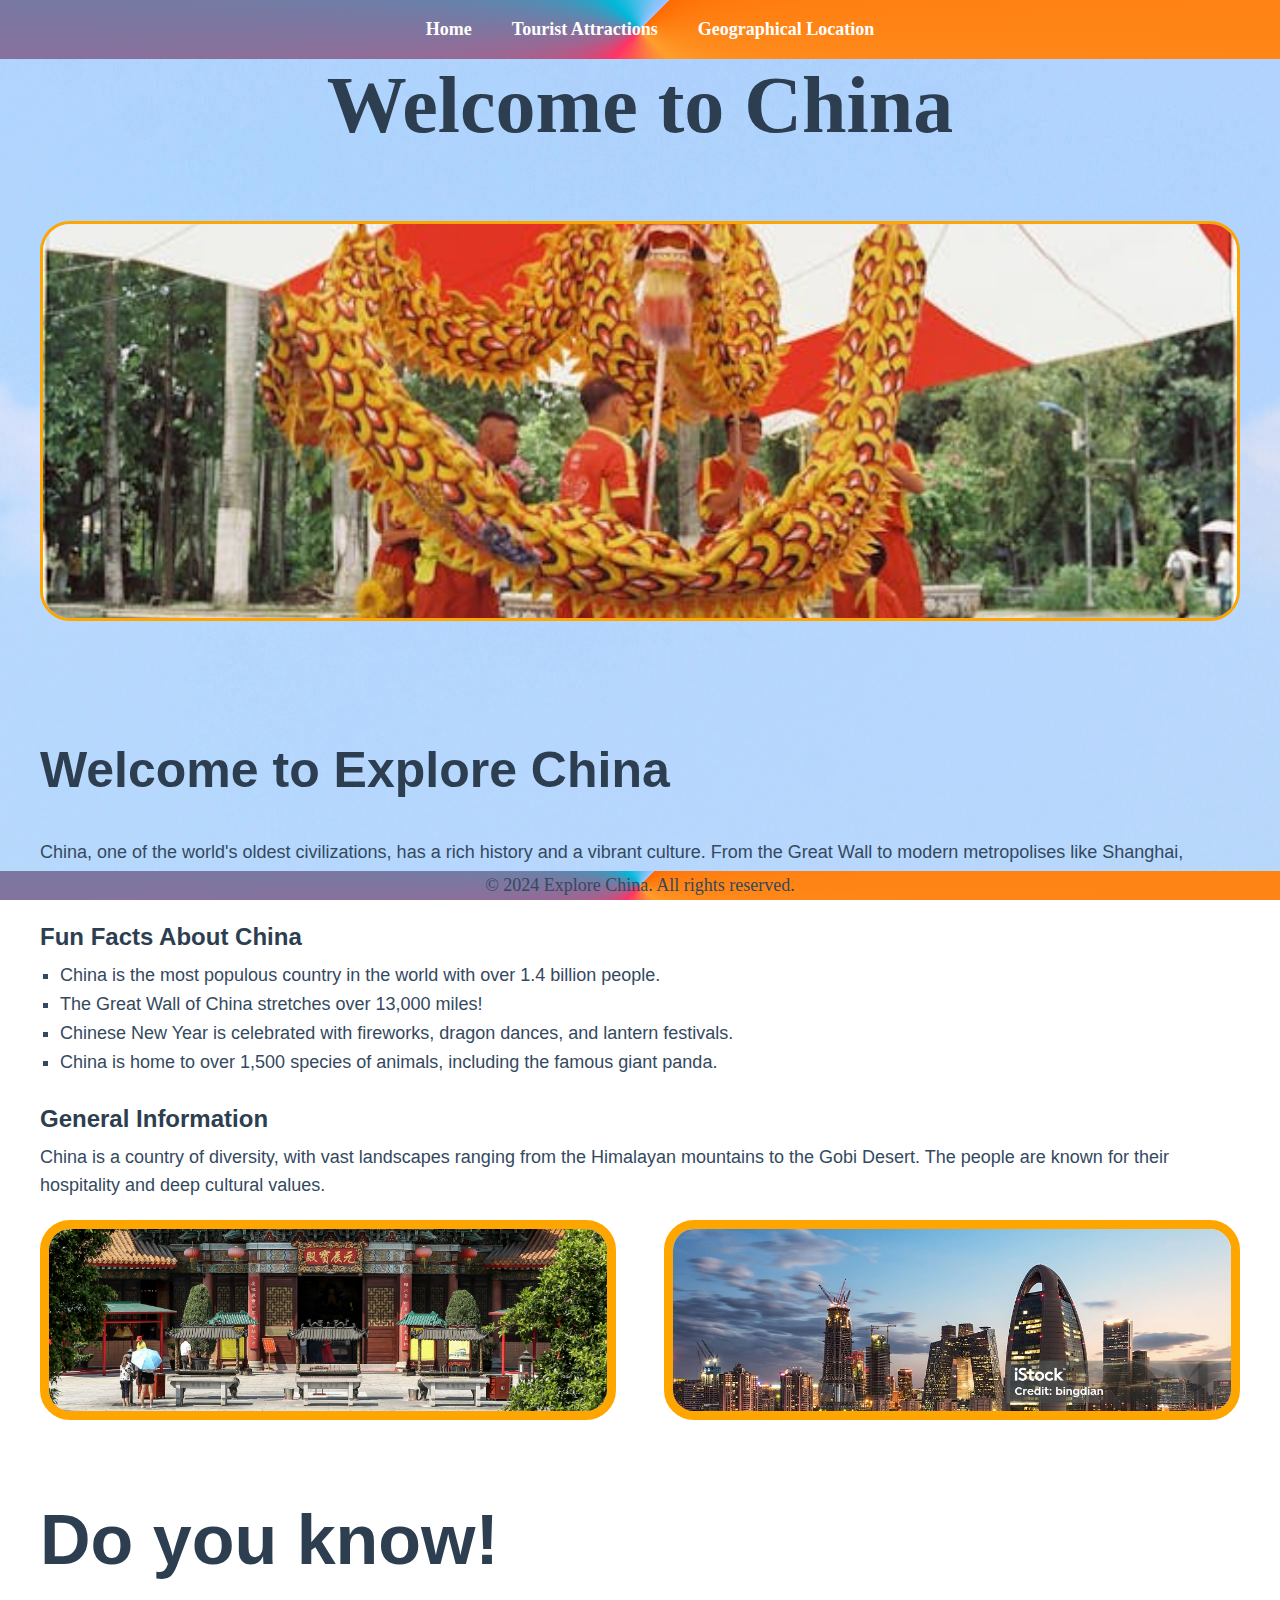
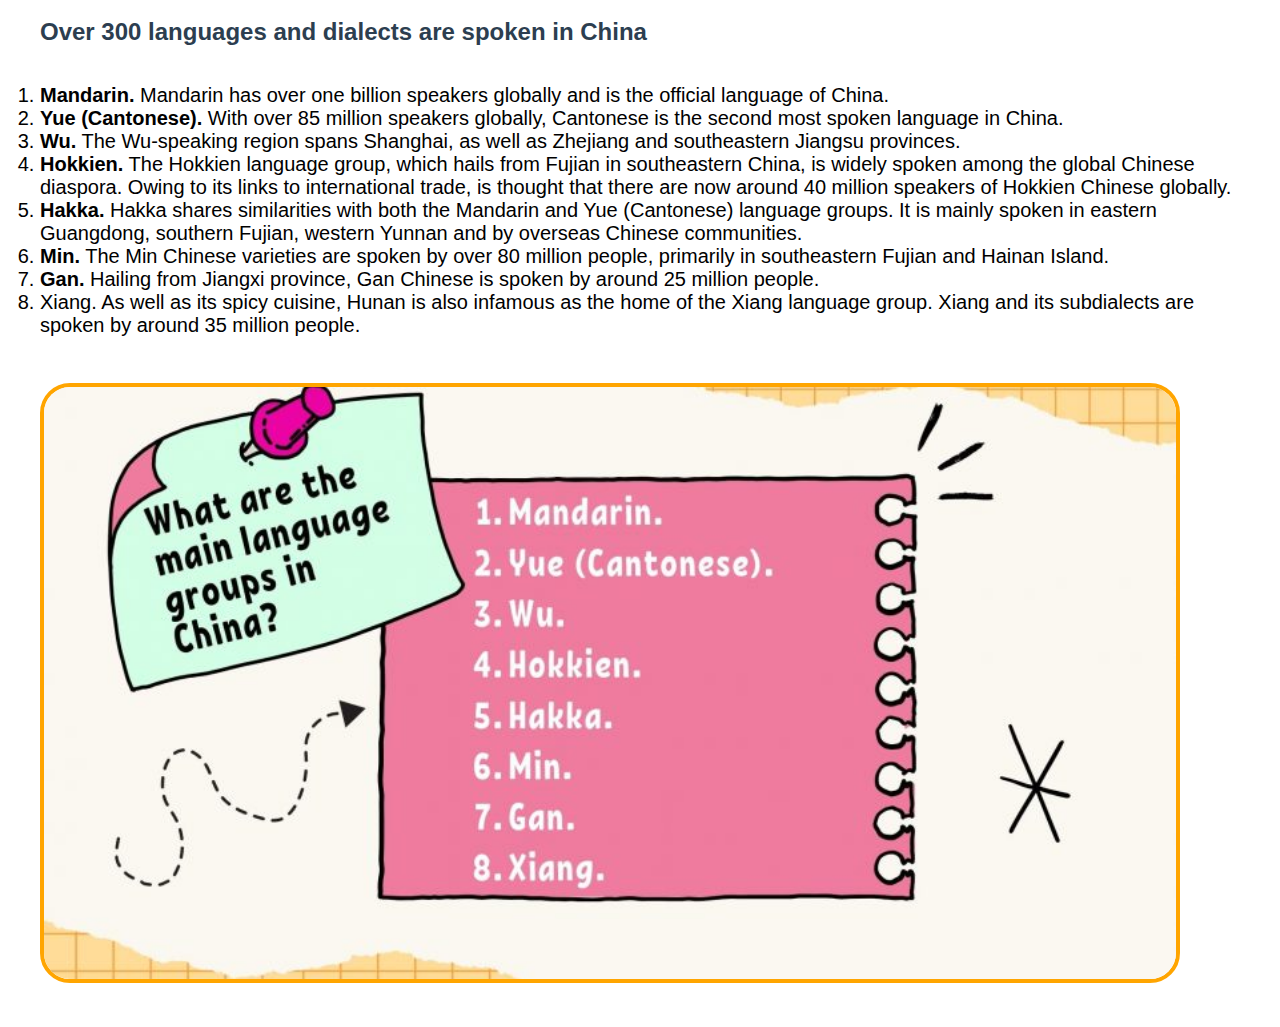
<file: index.html>
<!DOCTYPE html>
<html>
<head>
    <link rel="stylesheet" href="styles.css">
</head>
<body>

    <header>
        <nav>
            <ul>
                <li><a href="index.html">Home</a></li>
                <li><a href="tourist-areas.html">Tourist Attractions</a></li>
                <li><a href="location.html">Geographical Location</a></li>
            </ul>
        </nav>
    </header>

    <!-- Main Content -->
    <main>
      	<h1>Welcome to China</h1>
        <section class="hero">
            <img src="dragon.jpeg" alt="draon dance" class="hero-image">
        </section>

        <section class="content">
            <h2 style="font-size: 50px;font-weight: bold;"><br><br>Welcome to Explore China      </h2>
            <p><br>China, one of the world's oldest civilizations, has a rich history and a vibrant culture. From the Great Wall to modern metropolises like Shanghai, there's much to discover.</p>

            <h2><br>Fun Facts About China</h2>
            <ul>
                <li>China is the most populous country in the world with over 1.4 billion people.</li>
                <li>The Great Wall of China stretches over 13,000 miles!</li>
                <li>Chinese New Year is celebrated with fireworks, dragon dances, and lantern festivals.</li>
                <li>China is home to over 1,500 species of animals, including the famous giant panda.</li>
            </ul>

            <h2><br>General Information</h2>
            <p>China is a country of diversity, with vast landscapes ranging from the Himalayan mountains to the Gobi Desert. The people are known for their hospitality and deep cultural values.</p>
            <div class="image-gallery">
                <img src="pexels-feiwang-15837177.jpg" alt="Chinese culture" class="gallery-image">
                <img src="modern.jpg" alt="Modern China" class="gallery-image">
            </div>
            <h2 style="font-size: 70px;"><br> Do you know!<br></h2>
            <h2><br>Over 300 languages and dialects are spoken in China<br><br></h2>
          <div  style="font-size: 20px;float:left">  <ol> 
                <li><span style="color:orang;font-weight:bold">Mandarin.</span> Mandarin has over one billion speakers globally and is the official language of China. <br></li>
                <li><span style="color:orang;font-weight:bold">Yue (Cantonese).</span>  With over 85 million speakers globally, Cantonese is the second most spoken language in China.<br></li>
                <li><span style="color:orang;font-weight:bold">Wu.</span>  The Wu-speaking region spans Shanghai, as well as Zhejiang and southeastern Jiangsu provinces.<br> </li>
                <li> <span style="color:orang;font-weight:bold">Hokkien.</span>  The Hokkien language group, which hails from Fujian in southeastern China, is widely spoken among the global Chinese diaspora. Owing to its links to international trade, is thought that there are now around 40 million speakers of Hokkien Chinese globally. <br></li>
                <li> <span style="color:orang;font-weight:bold">Hakka.</span>  Hakka shares similarities with both the Mandarin and Yue (Cantonese) language groups. It is mainly spoken in eastern Guangdong, southern Fujian, western Yunnan and by overseas Chinese communities.<br></li>
                <li><span style="color:orang;font-weight:bold">Min.</span> The Min Chinese varieties are spoken by over 80 million people, primarily in southeastern Fujian and Hainan Island. <br></li>
                <li><span style="color:orang;font-weight:bold">Gan.</span> Hailing from Jiangxi province, Gan Chinese is spoken by around 25 million people.
                    <br> </li>
                <li><span style="color:orang;font-weight:40px bold">Xiang.</span>  As well as its spicy cuisine, Hunan is also infamous as the home of the Xiang language group. Xiang and its subdialects are spoken by around 35 million people.
                    <br> </li>
                </ol><br><br></div>
                <img src="china-language.jpg" alt="languge" class="lang">
        </section>
    </main>

    <footer>
        <p>&copy; 2024 Explore China. All rights reserved.</p>
    </footer>

</body>
</html>
</file>
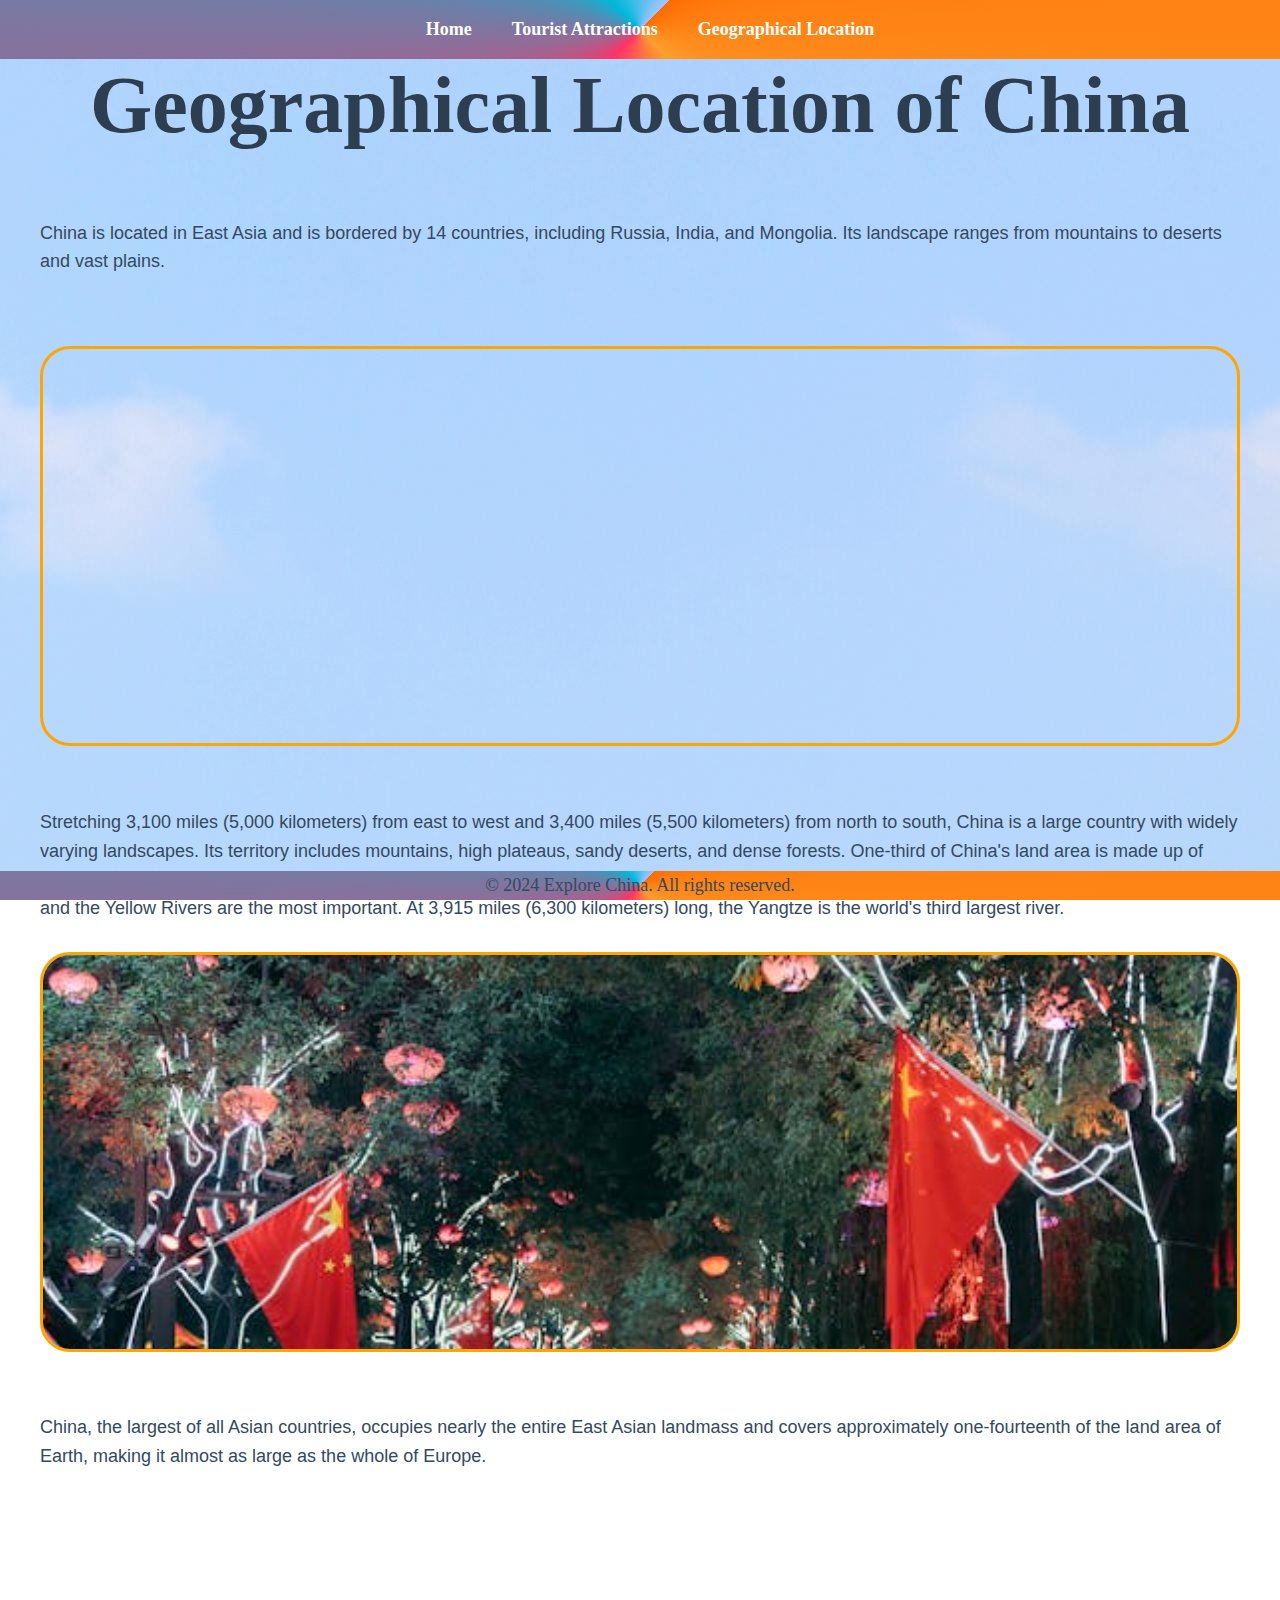
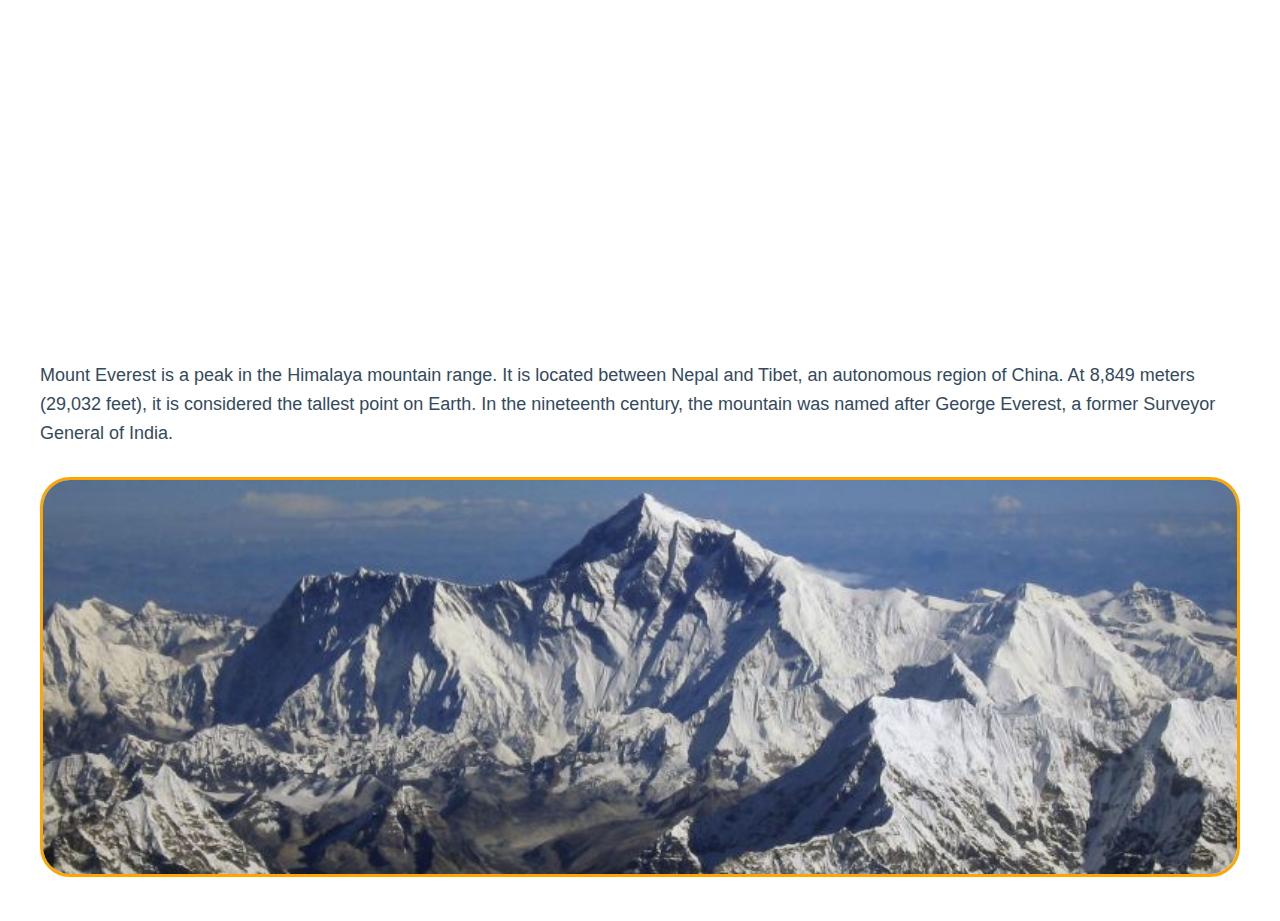
<file: location.html>
<!DOCTYPE html>

<head>
    
    <link rel="stylesheet" href="styles.css">
</head>
<body>

    <header>
        <nav>
            <ul>
                <li><a href="index.html">Home</a></li>
                <li><a href="tourist-areas.html">Tourist Attractions</a></li>
                <li><a href="location.html">Geographical Location</a></li>
            </ul>
        </nav>
    </header>

    <!-- Main Content -->
    
    <main>
        <section class="content">
            <h1>Geographical Location of China</h1>
            <p><br><br>China is located in East Asia and is bordered by 14 countries, including Russia, India, and Mongolia. Its landscape ranges from mountains to deserts and vast plains.</p>

        <section class="hero">
            <iframe class="hero-image"   width="560" height="315" src="https://www.youtube.com/embed/aLzKNCc2vwY?si=wlfcE0maF_pOA-Y6" title="YouTube video player" frameborder="0" allow="accelerometer; autoplay; clipboard-write; encrypted-media; gyroscope; picture-in-picture; web-share" referrerpolicy="strict-origin-when-cross-origin" allowfullscreen></iframe>
        </section>
        <p><br><br>Stretching 3,100 miles (5,000 kilometers) from east to west and 3,400 miles (5,500 kilometers) from north to south, China is a large country with widely varying landscapes. Its territory includes mountains, high plateaus, sandy deserts, and dense forests.

        One-third of China's land area is made up of mountains. The tallest mountain on Earth, Mount Everest, sits on the border between China and Nepal.

        China has thousands of rivers. The Yangtze and the Yellow Rivers are the most important. At 3,915 miles (6,300 kilometers) long, the Yangtze is the world's third largest river. <br><br></p>
            <div class="map">
                <img src="china.jpeg" alt="Flag of China" class="hero-image">
                <P><br><br> China, the largest of all Asian countries, occupies nearly the entire East Asian
         landmass and covers approximately one-fourteenth of the land area of Earth, 
         making it almost as large as the whole of Europe.<br><br></P>
                <iframe   src="https://www.google.com/maps/embed?pb=!1m18!1m12!1m3!1d45462186.820388!2d94.62006219117876!3d33.25407689005991!2m3!1f0!2f0!3f0!3m2!1i1024!2i768!4f13.1!3m3!1m2!1s0x31508e64e5c642c1%3A0x951daa7c349f366f!2sChina!5e0!3m2!1sen!2slb!4v1731332409192!5m2!1sen!2slb" width="600" height="450" style="border:0;" allowfullscreen="" loading="lazy" referrerpolicy="no-referrer-when-downgrade" class="hero-image"></iframe>
            </div>

            
                
                  <p> <br><br> Mount Everest is a peak in the Himalaya mountain range. It is located between Nepal and Tibet, an autonomous region of China. At 8,849 meters (29,032 feet), it is considered the tallest point on Earth. In the nineteenth century, the mountain was named after George Everest, a former Surveyor General of India. 
                    <br><br> </p>
                <img src="himalaia.jpg" alt="himalaia" class="hero-image">
        </section>



    </main>

    <footer>
        <p>&copy; 2024 Explore China. All rights reserved.</p>
    </footer>

</body>
</html>
</file>
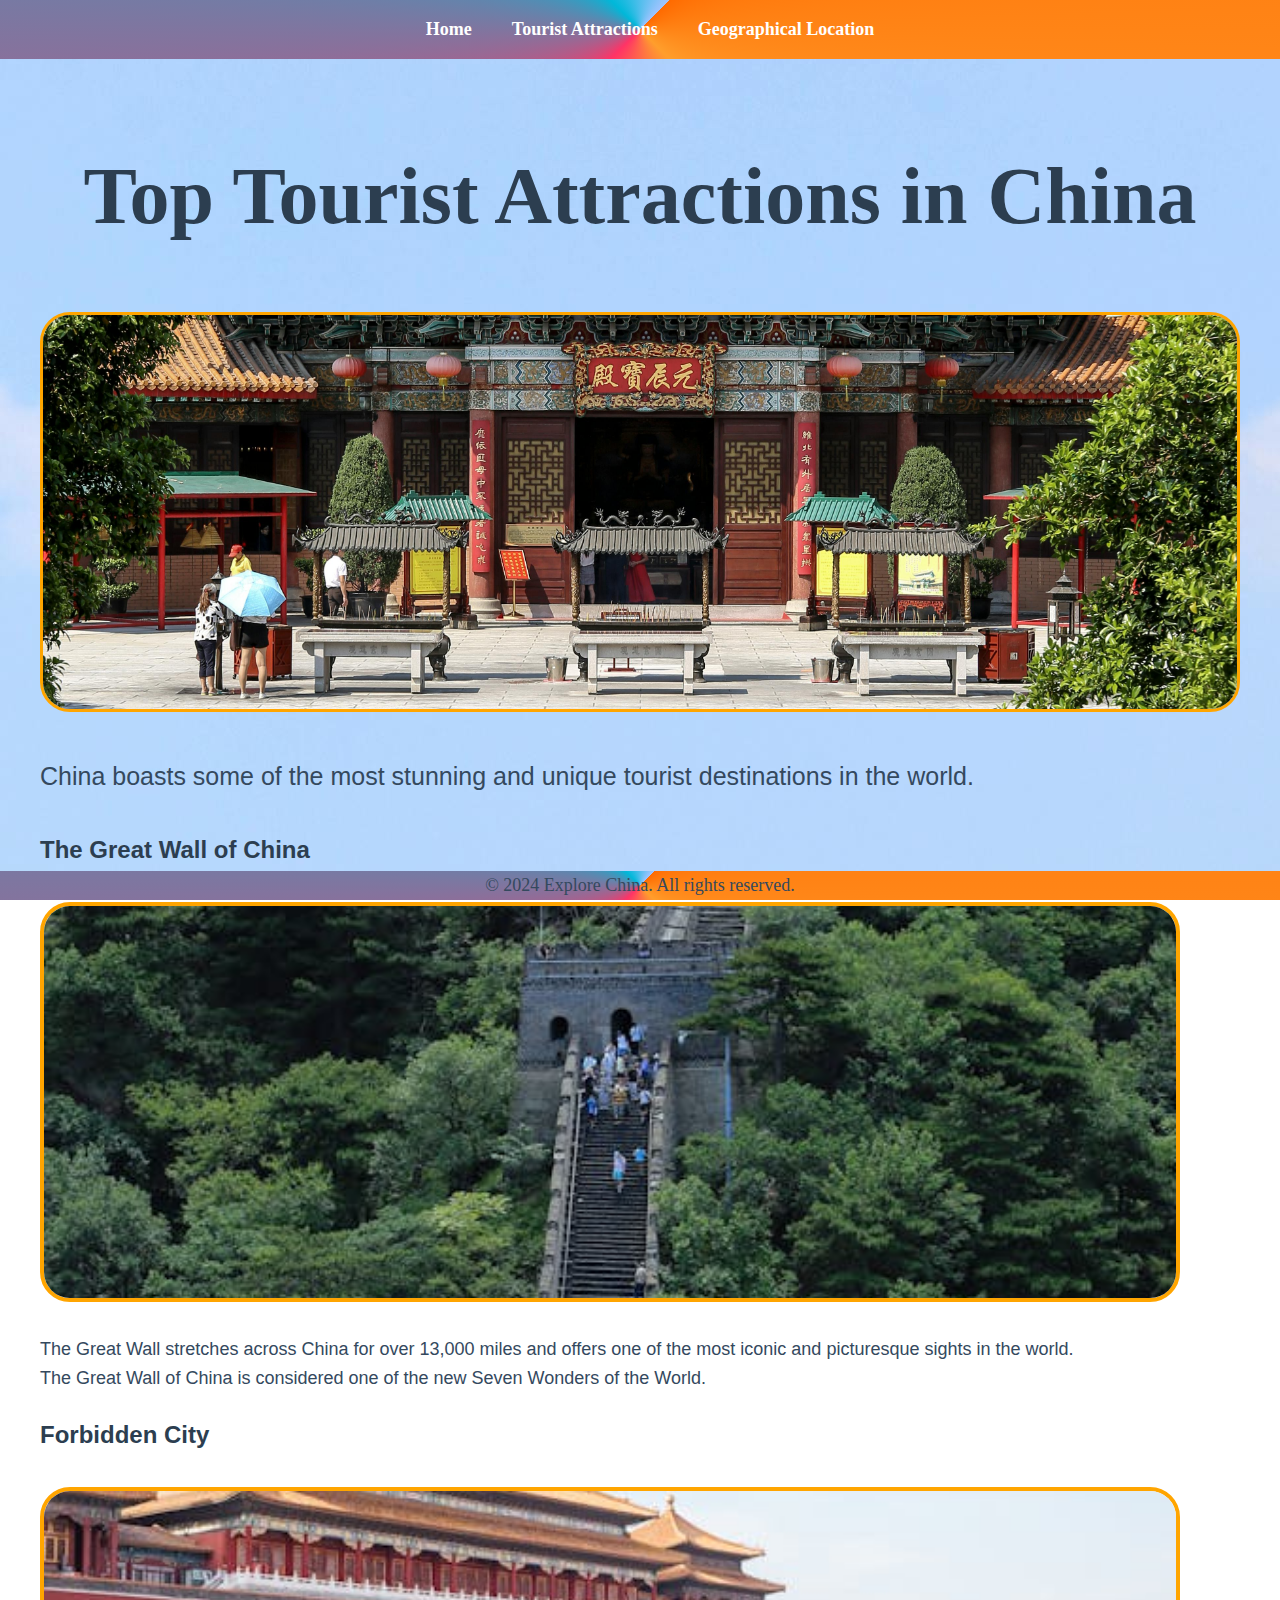
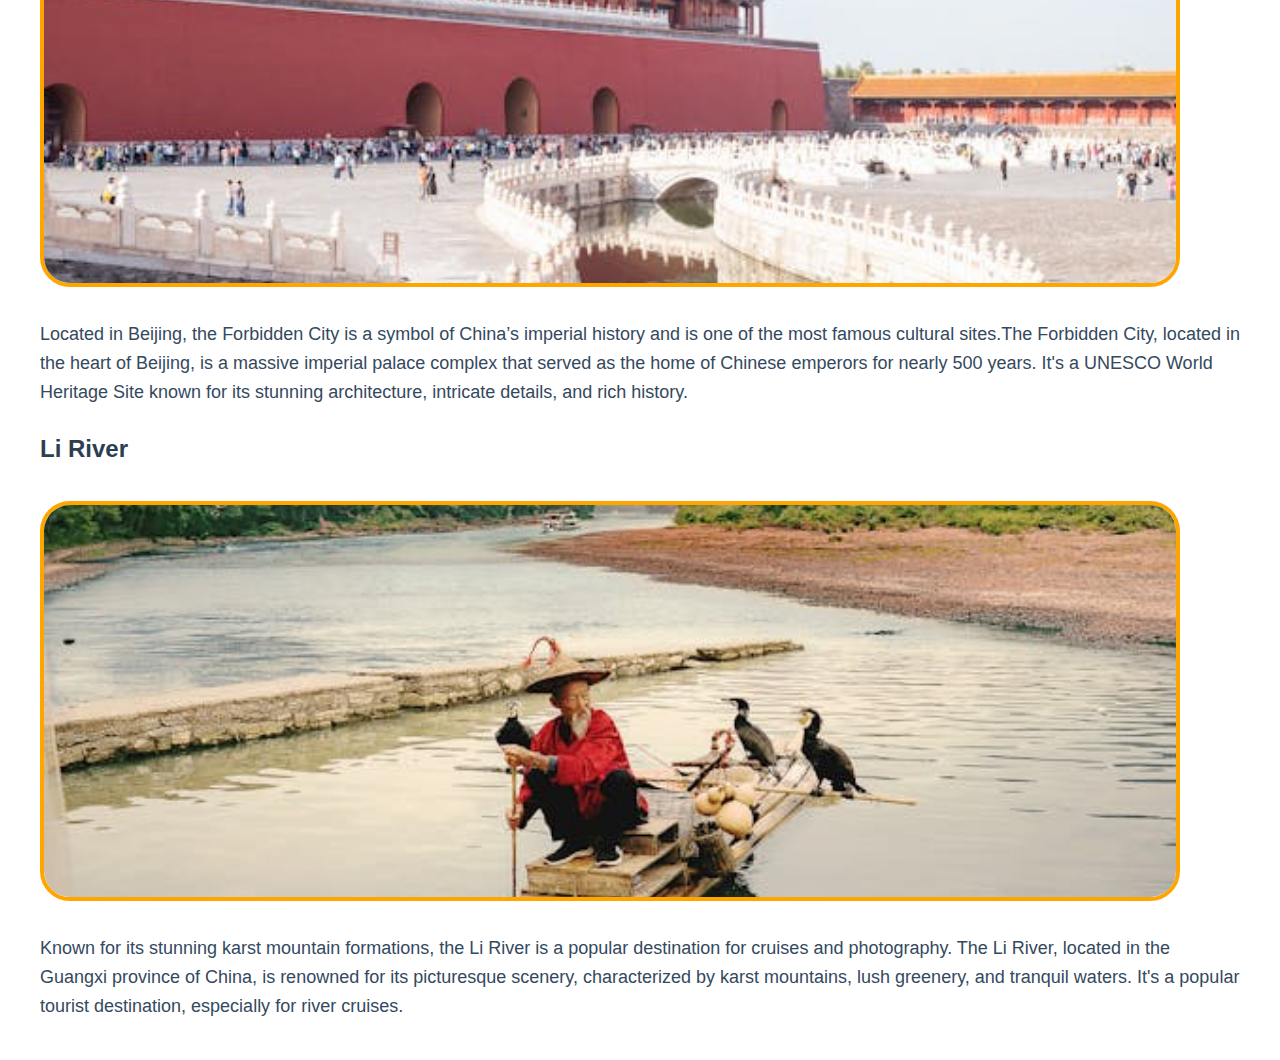
<file: tourist-areas.html>
<!DOCTYPE html>
<html>
<head>
    
    <link rel="stylesheet" href="styles.css">
</head>
<body>

    <header>
        <nav>
            <ul>
                <li><a href="index.html">Home</a></li>
                <li><a href="tourist-areas.html">Tourist Attractions</a></li>
                <li><a href="location.html">Geographical Location</a></li>
            </ul>
        </nav>
    </header>

    <!-- Main Content -->
    <main>
        <h1><br>Top Tourist Attractions in China</h1>
        <section class="hero">
            <img src="pexels-feiwang-15837177.jpg" alt="Tourist Sites in China" class="hero-image">
        </section>

        <section class="content">
            
            <p style="font-size: 25px;"><br>China boasts some of the most stunning and unique tourist destinations in the world.<br><br></p>

            <h2>The Great Wall of China<br> <br></h2>
            <img src="great-wall.jpeg" alt="Great Wall of China" class="tourist-image">
            <p ><br>The Great Wall stretches across China for over 13,000 miles and offers one of the most iconic and picturesque sights in the world.</p>
            <p>The Great Wall of China is considered one of the new Seven Wonders of the World.<br><br></p>
            <h2>Forbidden City <br> <br></h2>
            <img src="forbiden-city.jpeg" alt="Forbidden City" class="tourist-image">
            <p><br>Located in Beijing, the Forbidden City is a symbol of China’s imperial history and is one of the most famous cultural sites.The Forbidden City, located in the heart of Beijing, is a massive imperial palace complex that served as the home of Chinese emperors for nearly 500 years. It's a UNESCO World Heritage Site known for its stunning architecture, intricate details, and rich history.<br><br></p>

            <h2>Li River<br> <br></h2>
            <img src="li-river.jpeg" alt="Li River" class="tourist-image">
            <p><br>Known for its stunning karst mountain formations, the Li River is a popular destination for cruises and photography.
                The Li River, located in the Guangxi province of China, is renowned for its picturesque scenery, characterized by karst mountains, lush greenery, and tranquil waters. It's a popular tourist destination, especially for river cruises. </p>

        </section>
    </main>

    <footer>
        <p>&copy; 2024 Explore China. All rights reserved.</p>
    </footer>

</body>
</html>
</file>
<file: styles.css>
/* Basic Reset */
* {
    margin: 0;
    padding: 0;
    box-sizing: border-box;
}

/* Header Styles */
header {
    background: conic-gradient(from 45deg, #FF6A00, #FF9E2C, #FF3366, #00B8D9, #A1C4FF);
    position: fixed;
    top: 0;
    width: 100%;
    padding: 15px ;
}

header nav ul {
    list-style: none;
    display: flex;
    justify-content: center;
}
nav ul li a:hover {
    background-color: #ddd; /* Change the background color on hover */
    color: #000; /* Change the text color on hover */
}

header nav ul li {
    margin: 0 20px;
}

header nav ul li a {
    color: #fff;
    text-decoration: none;
    font-size: 18px;
    font-weight: bold;
}

/* Hero Image */
.hero {
    margin-top: 70px;
   
}

.hero-image {
    width: 100%;
    height: 400px;
    object-fit: cover;
    border: 3px solid orange; /* Border around the content */
    border-radius: 30px;
    padding: -10px;
    
}

/* Main Content Styles */
main {
    margin-top: 20px;
    padding: 40px;
    font-family: Arial, sans-serif;
}

h1, h2 {
    color: #2c3e50;
    margin-bottom: 10px;
}

p, ul {
    font-size: 18px;
    line-height: 1.6;
    color: #34495e;
}

ul {
    list-style-type: square;
    margin-left: 20px;
}

.image-gallery {
    display: flex;
    justify-content: space-between;
    margin-top: 20px;
}

.gallery-image {
    width: 48%;
    height: 200px;
    
    object-fit: cover;
    border: 9px solid orange; /* Border around the content */
    border-radius: 30px;
    padding: -10px;

}

/* Footer Styles */
footer {
    background: conic-gradient(from 45deg, #FF6A00, #FF9E2C, #FF3366, #00B8D9, #A1C4FF);

    color: white;
    text-align: center;
    padding: 0px;
    position: fixed;
    bottom: 0;
    width: 100%;
}
.tourist-image{
    width: 95%;
    height: 400px;
    object-fit: cover;
    
    border: 4px solid orange; /* Border around the content */
    border-radius: 30px;
    padding: -10px;
}
h1{ font-size: 80px;
    font-family: Georgia, 'Times New Roman', Times, serif;
    font-weight: bold;
    text-align: center;

}
.lang{
    width: 95%;
    height: 600px;
    object-fit: cover;
    
    border: 4px solid orange; 
    border-radius: 30px;
    padding: -10px;
}

body {
    background-image: url('pexels-feiwang-15837177.jpg'); 
    
    background-attachment: fixed;
    
  }
</file>
